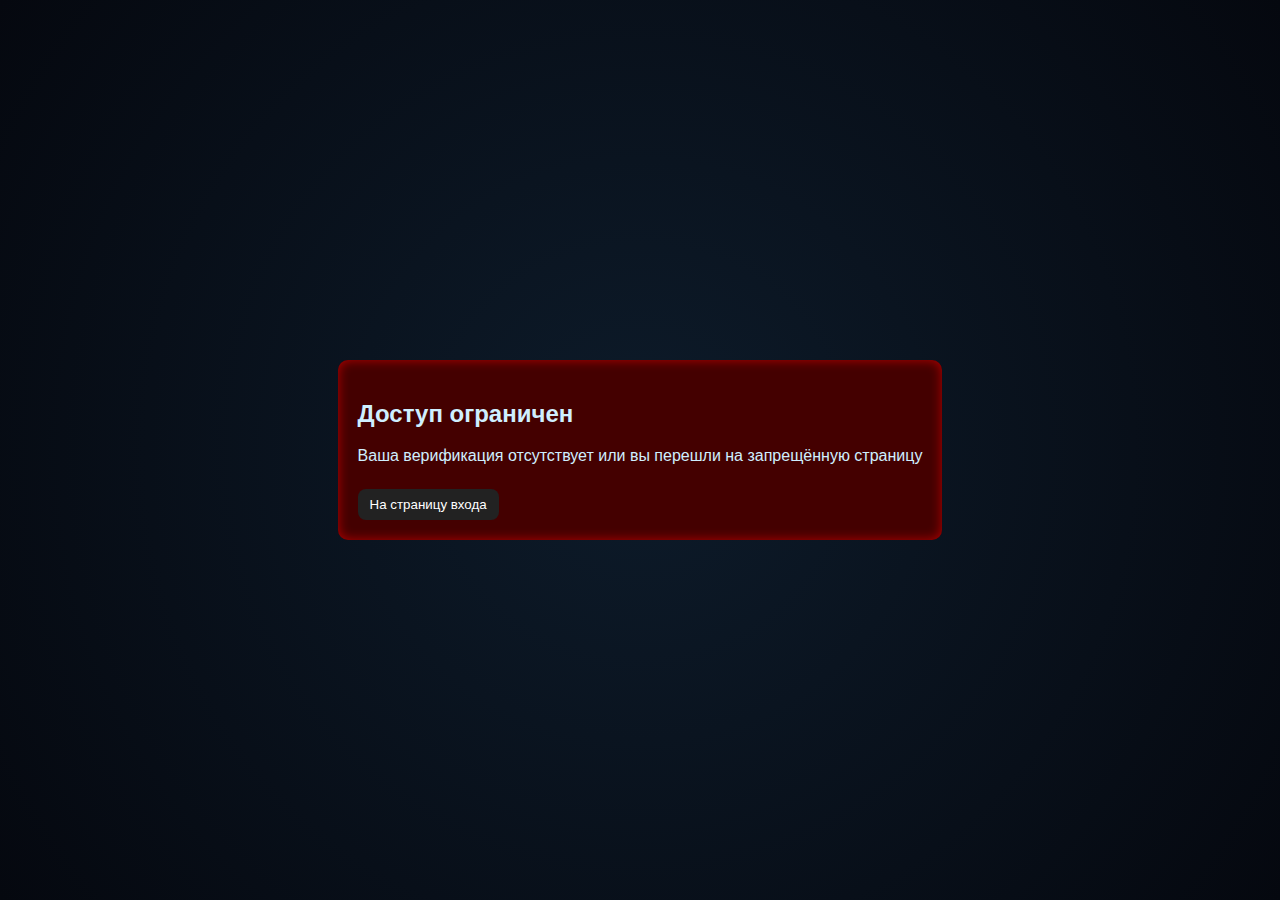
<file: blocked.html>
<!DOCTYPE html>
<html lang="ru">
<head>
<meta charset="UTF-8">
<title>Доступ ограничен</title>
<link rel="stylesheet" href="styles.css">
</head>
<body class="center">
<div class="panel metal danger">
  <h2>Доступ ограничен</h2>
  <p>Ваша верификация отсутствует или вы перешли на запрещённую страницу</p>
  <button onclick="location.href='index.html'">На страницу входа</button>
</div>
</body>
</html>
</file>
<file: styles.css>
body {
  margin:0;
  font-family: "Segoe UI", sans-serif;
  color:#cfefff;
  background:
    radial-gradient(circle at center, #0d1b2a, #05080f),
    repeating-linear-gradient(0deg, rgba(0,255,255,0.05) 0px, rgba(0,255,255,0.05) 1px, transparent 1px, transparent 40px);
}

.center {
  display:flex;
  justify-content:center;
  align-items:center;
  height:100vh;
}

.panel {
  padding:20px;
  margin:10px;
  border-radius:10px;
  background: linear-gradient(180deg,#1b2d3f,#0e1620);
  box-shadow: inset 0 0 30px rgba(255,255,255,0.08), 0 0 40px rgba(0,150,255,0.15);
}

.metal {
  background: radial-gradient(circle at center, rgba(255,255,255,0.12), rgba(0,0,0,0.4)), linear-gradient(180deg,#1c2f44,#0b1520);
}

button {
  margin-top:8px;
  padding:8px 12px;
  border:none;
  border-radius:8px;
  cursor:pointer;
  background:#222;
  color:#fff;
}

button:hover { box-shadow:0 0 12px rgba(255,255,255,0.2); }

.danger {
  background:#400;
  box-shadow: inset 0 0 12px rgba(255,0,0,0.6);
}
</file>
